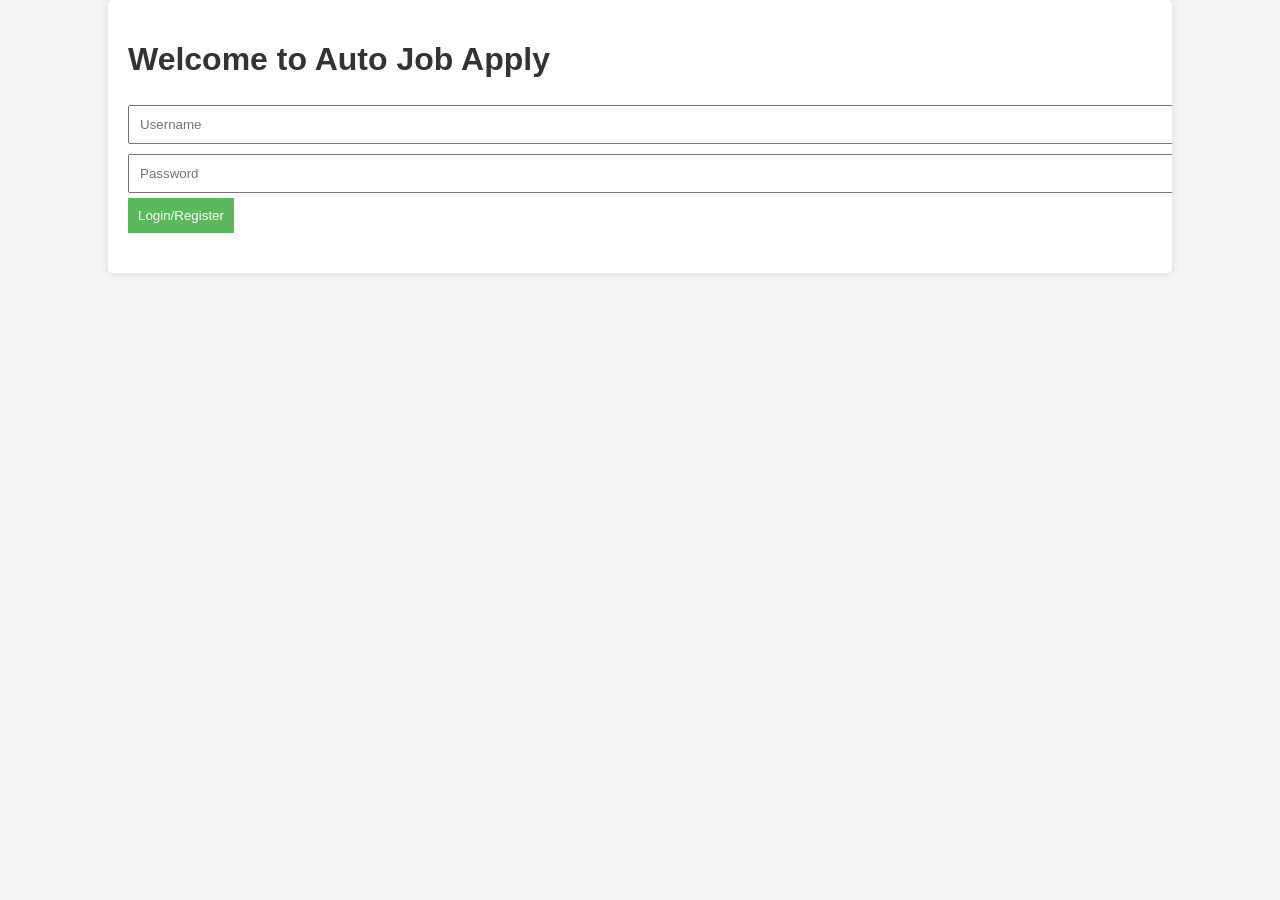
<file: frontend/index.html>
<!DOCTYPE html>
<html lang="en">
<head>
    <meta charset="UTF-8">
    <meta name="viewport" content="width=device-width, initial-scale=1.0">
    <title>Auto Job Apply</title>
    <link rel="stylesheet" href="css/styles.css">
</head>
<body>
    <div class="container">
        <h1>Welcome to Auto Job Apply</h1>
        <form id="auth-form">
            <input type="text" id="username" placeholder="Username" required>
            <input type="password" id="password" placeholder="Password" required>
            <button type="submit">Login/Register</button>
        </form>
        <div id="message"></div>
    </div>
    <script src="js/auth.js"></script>
</body>
</html>
</file>
<file: frontend/css/styles.css>
body { font-family: Arial, sans-serif; margin: 0; padding: 0; background-color: #f4f4f4; }
.container { width: 80%; margin: auto; overflow: hidden; padding: 20px; background: #fff; border-radius: 5px; box-shadow: 0 0 10px rgba(0, 0, 0, 0.1); }
h1 { color: #333; }
form { margin: 20px 0; }
input { padding: 10px; margin: 5px 0; width: 100%; }
button { padding: 10px; background: #5cb85c; color: white; border: none; cursor: pointer; }
button:hover { background: #4cae4c; }
</file>
